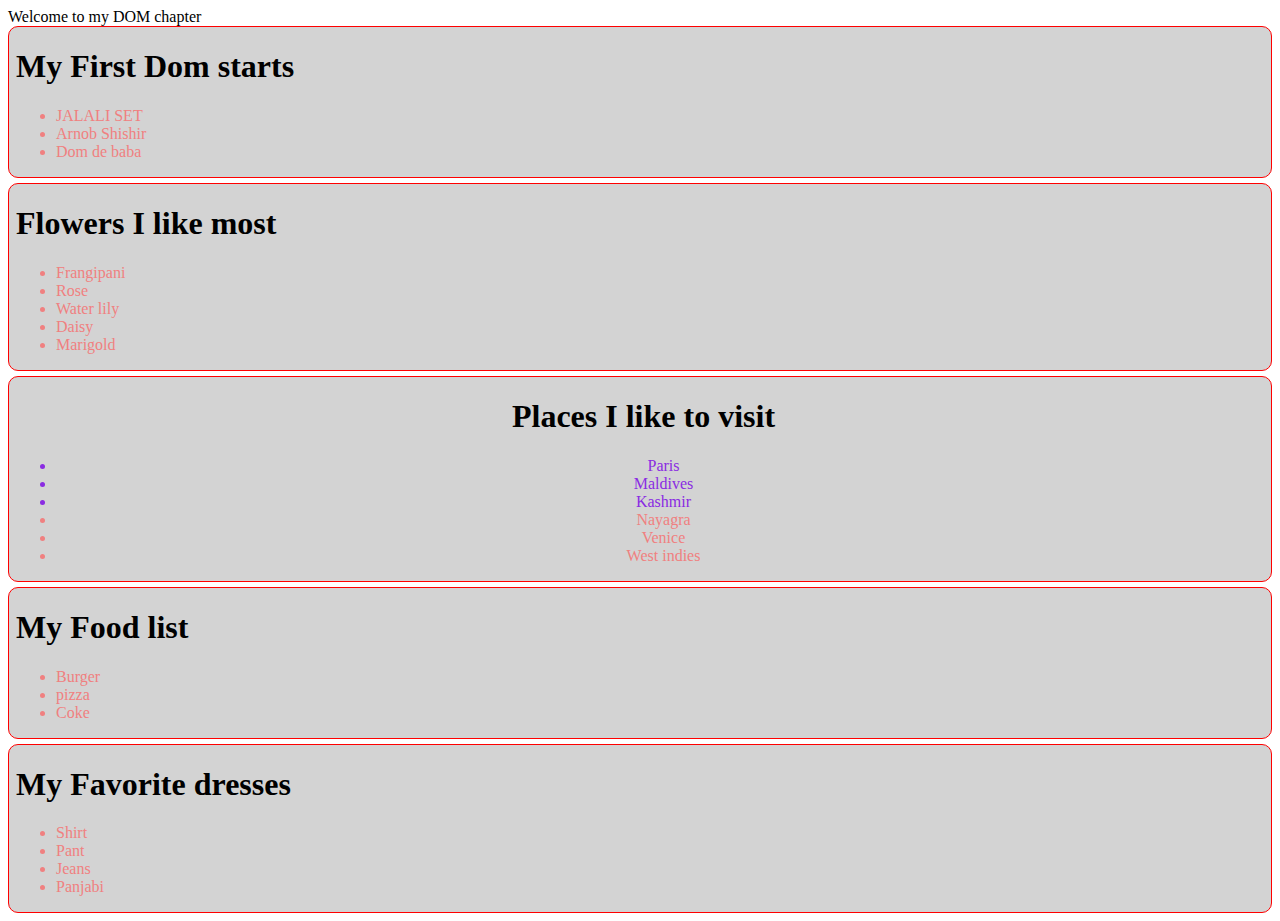
<file: index.html>
<!DOCTYPE html>
<html lang="en">
<head>
    <meta charset="UTF-8">
    <meta http-equiv="X-UA-Compatible" content="IE=edge">
    <meta name="viewport" content="width=device-width, initial-scale=1.0">
    <title>Tour of dom</title>
    <link rel="stylesheet" href="styles/style.css">
    <style>
        .important-places{
            color: blueviolet;
        }
    </style>
</head>
<body>
    <header>Welcome to my DOM chapter</header>
    <main id="main-container">
        <section>
            <h1>My First Dom starts</h1>
            <ul>
            <li>JALALI SET</li>
            <li>Arnob Shishir</li>
            <li>Dom de baba</li>
            
        </ul>
        </section>
        <section class="flower-container">

            <h1 id="flower-title">Flowers I like most</h1>
            <ul>
                <li>Frangipani</li>
                <li>Rose</li>
                <li>Water lily</li>
                <li>Daisy</li>
                <li>Marigold</li>

            </ul>
        </section>
        <section id="places-container">
            <h1 id="places">Places I like to visit</h1>
            <ul id="places-list">
                <li class="important-places">Paris</li>
                <li class="important-places">Maldives</li>
                <li class="important-places">Kashmir</li>
                <li>Nayagra</li>
                <li>Venice</li>
            </ul>
        </section>
    </main>
<script src="js/dom.js"></script>
<script src="js/appened.js"></script>
<script src="js/styleInJs.js"></script>
<script>
     const licollection = document.getElementsByTagName('li')
     //console.log(licollection);
     for(const li of licollection){
        //console.log(li);
     }
     const places= document.getElementsByClassName('important-places');
     for(const place of places){
       //console.log(place.innerText)
     }
     //querySelectorAll
     const someLi = document.querySelectorAll('.flower-container li');
     //console.log(someLi);
     for(const li of someLi){
        //console.log(li.innerText);
     }
</script>
</body>

</html>
</file>
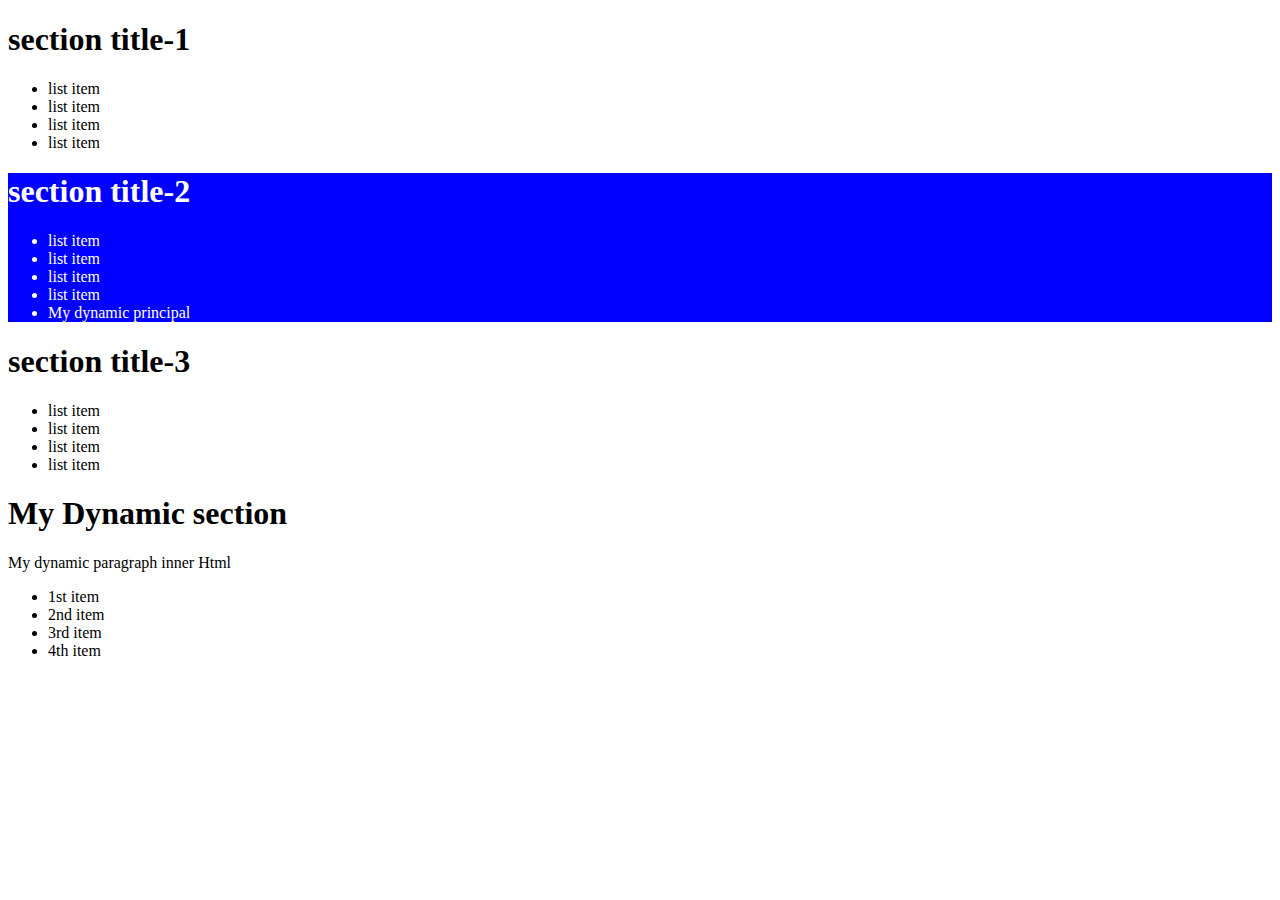
<file: summary.html>
<!DOCTYPE html>
<html lang="en">
<head>
    <meta charset="UTF-8">
    <meta http-equiv="X-UA-Compatible" content="IE=edge">
    <meta name="viewport" content="width=device-width, initial-scale=1.0">

    <title>Dom Summary</title>
</head>
<body>
    <main id="main-container">
        <section>
            <h1 class="section-title">section title-1</h1>
            <ul>
                <li>list item</li>
                <li>list item</li>
                <li>list item</li>
                <li>list item</li>
            </ul>
        </section>
        <section id="second-section">
            <h1 class="section-title">section title-2</h1>
            <ul id="second-list">
                <li>list item</li>
                <li>list item</li>
                <li>list item</li>
                <li>list item</li>
            </ul>
        </section>
        <section>
            <h1 class="section-title">section title-3</h1>
            <ul>
                <li>list item</li>
                <li>list item</li>
                <li>list item</li>
                <li>list item</li>
            </ul>
        </section> 
    </main>
    <script src="js/second.js"></script>
    <script src="js/third.js"></script>
    <script> 
        console.log('Embeded inside HTML')

    </script>
    <script src="js/first.js"></script>
</body>
</html>
</file>
<file: styles/style.css>
li{
    color:lightcoral;
}

.text-center{
    background-color: yellowgreen ;
    text-align: center;
}
</file>
